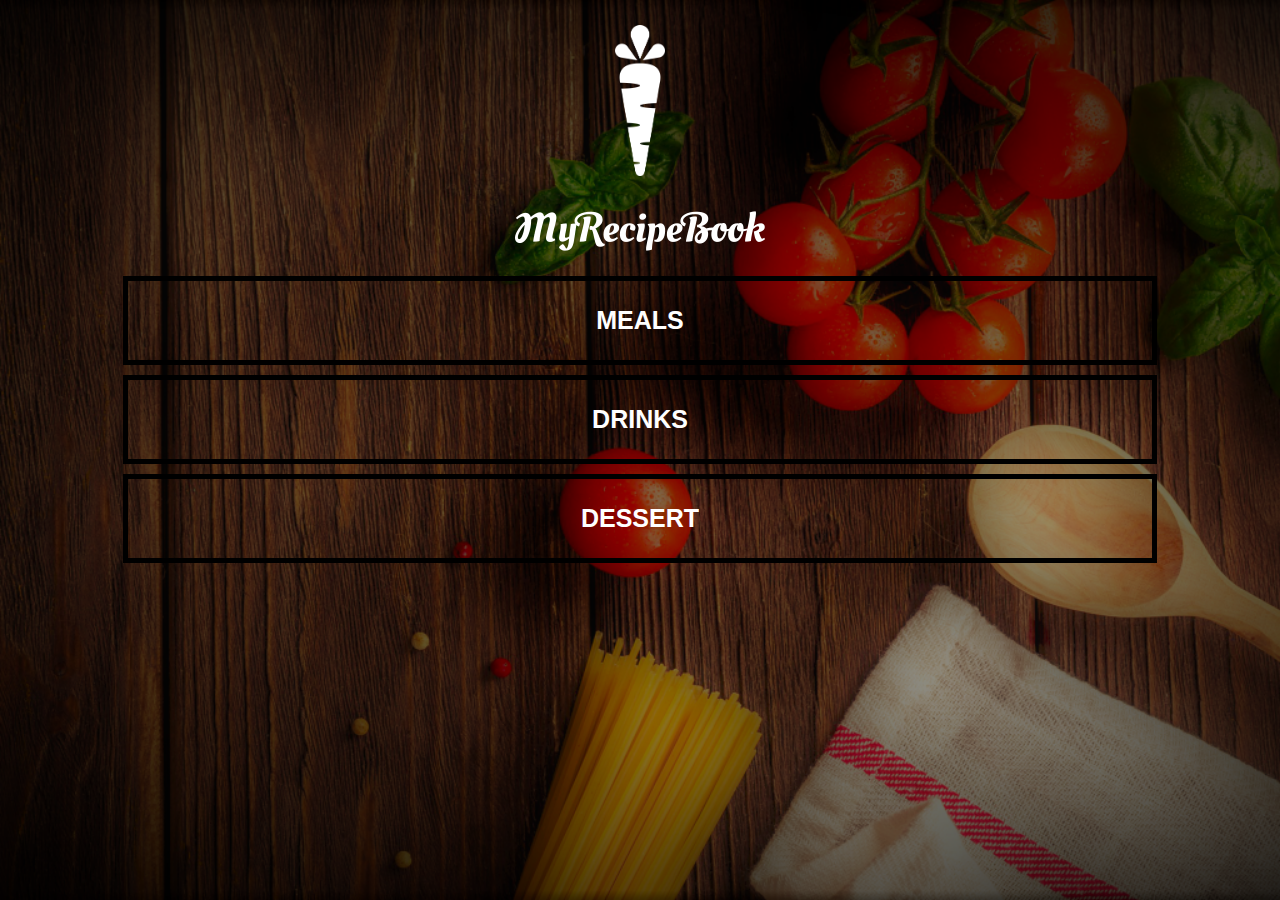
<file: New recipe book/index.html>
<!DOCTYPE html>
<html lang="en">
<head>
    <title>My Recipe Book</title>
    <meta charset="utf-8">
    <meta name="viewport" content="width-device-width, initial-scale=1.0">
    <link rel="stylesheet" href="style.css">
</head>
<body class="body-home">
    <div id="home">
        <img src="images/logo-img.png" id="home-logo-img">
        <img src="images/logo-text.png" id="home-logo-text">
        <div class="home-menu">
            <a href="list-recipes.html?category=main" class="home-menu-item">
                <p>Meals</p>
            </a>
            <a href="list-recipes.html?category=drink" class="home-menu-item">
                <p>Drinks</p>
            </a>
            <a href="list-recipes.html?category=dessert" class="home-menu-item">
                <p>Dessert</p>
            </a>
        </div>
    </div>
</body>
</html>
</file>
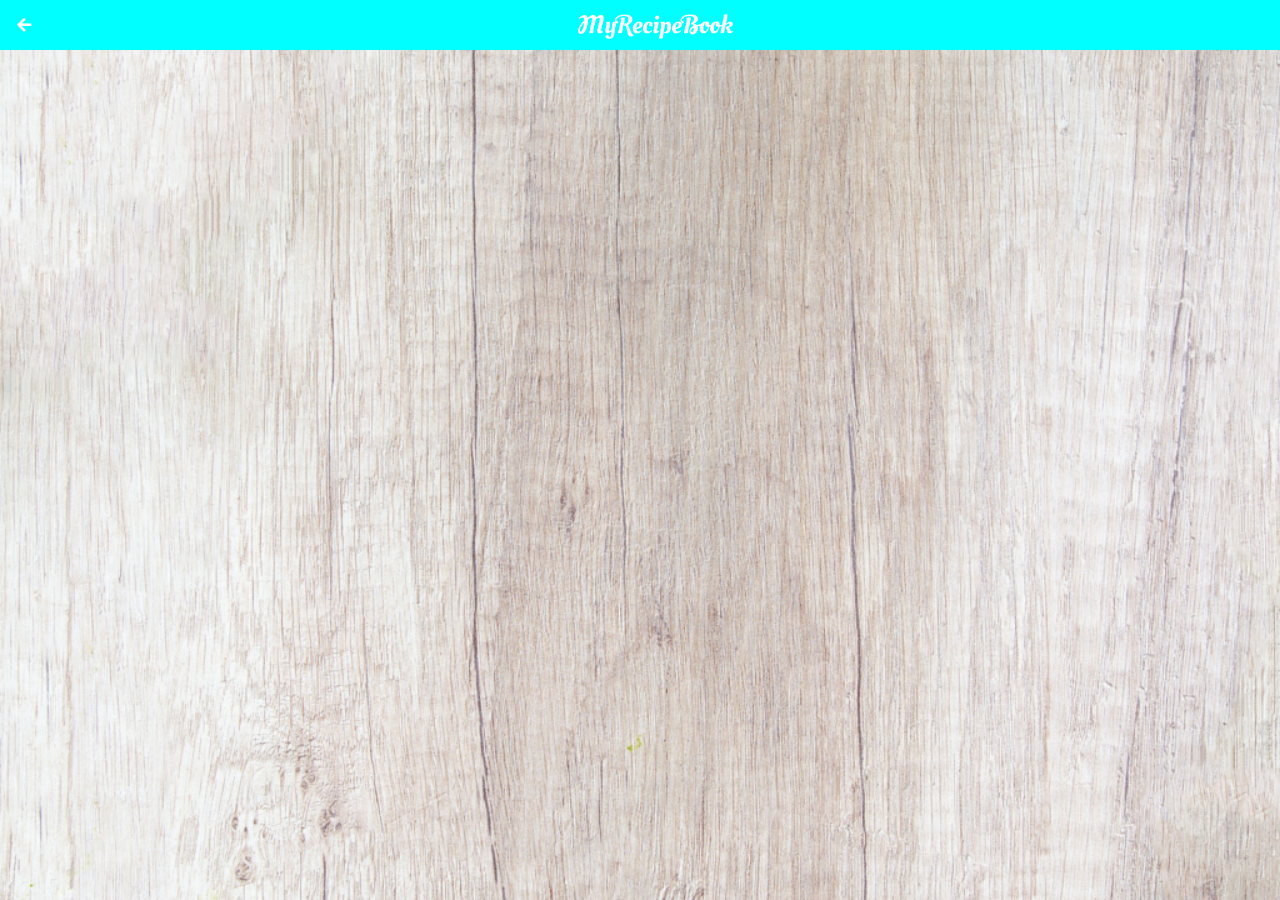
<file: New recipe book/list-recipes.html>
<!DOCTYPE html>
<html lang="en">
<head>
    <title>My Recipe Book | Meals</title>
    <meta charset="UTF-8">
    <meta name="viewport" content="width=device-width, initial-scale=1.0">
    <link rel="stylesheet" href="style.css">
    <link rel="stylesheet" href="fontAwesome/css/all.css">
</head>
    
<body class="body-meals" onload="getRecipes()">
    
    <div class="header">
        <a href="index.html">
            <i class="fas fa-arrow-left"></i>
        </a>
        <img src="images/logo-text.png" alt="Logo">
    </div>
    
    <div id="meals">
        <div class="meals-list" id="output"></div>
    </div>
    
    <script>
        function getCategory() {
            var url = window.location.href;
            var pos = url.search("=");
            var category = url.slice(pos + 1);
            return category;
        }

        function getRecipes() {
            var category = getCategory();
            var rootPath = "https://mysite.itvarsity.org/api/recipe-book/";
            var fullPath = rootPath + "get-recipes/?category=" + category;
                
            fetch(fullPath)
            .then(function(response){
                return response.json();
            })
            .then(function(data){
                
                var output = "";
                data.forEach(function(recipe) {
                    output += `
                    <a href="recipe-details.html?id=${recipe.id}">
                        <div class="meals-list-item">
                            <h1><i class="fas fa-chevron-circle-right"></i> ${recipe.title}</h1>
                            <p>${recipe.description}</p>
                        </div>
                    </a>
                    `;
                });
                document.getElementById('output').innerHTML = output;
            })
        }
    </script>
</body>
</html>
</file>
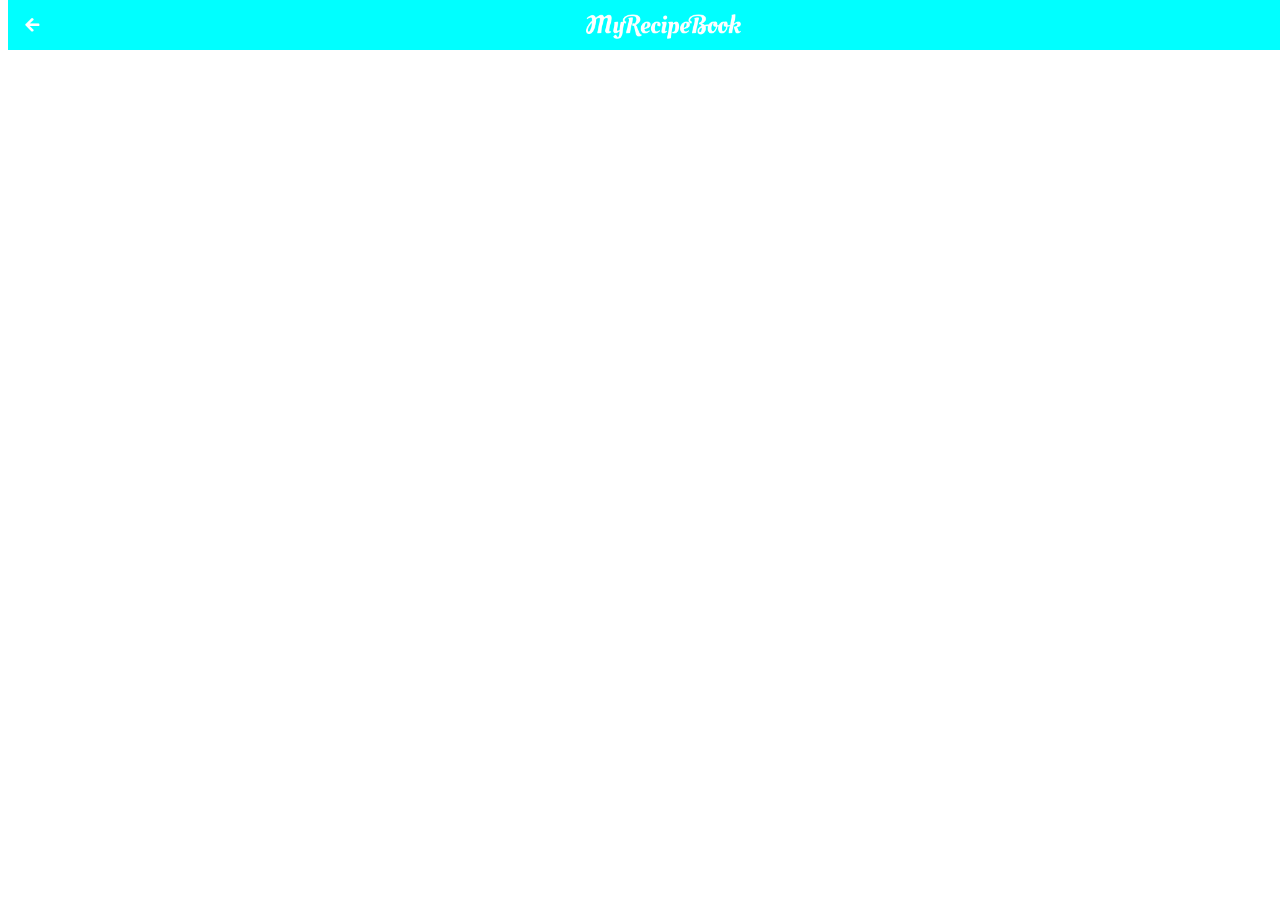
<file: New recipe book/show-recipes.html>
<!DOCTYPE html>
<html lang="en">
<head>
    <title>My Recipe Book</title>
    <meta charset="UTF-8">
    <meta name="viewport" content="width=device-width, initial-scale=1.0">
    <link rel="stylesheet" href="style.css">
    <link rel="stylesheet" href="fontAwesome/css/all.css">
</head>

<body class="body-recipes" onload="getRecipe()">

    <div class="header">
        <a href="list-recipes.html" id="back-link">
            <i class="fas fa-arrow-left"></i>
        </a>
        <img src="images/logo-text.png" alt="Logo Text">
    </div>

    <div id="recipe">
        <div class="recipe-details" id="output">
            <!-- Recipe content will be injected here -->
        </div>
    </div>

    <script>
        // Function to get the ID from the URL
        function getId() {
            var url = window.location.href;
            var pos = url.search("=");
            var id = url.slice(pos + 1);
            return id;
        }

        // Function to fetch and display the recipe
        function getRecipe() {
            var id = getId();
            var rootPath = "https://mysite.itvarsity.org/api/recipe-book/";
            var fullPath = rootPath + "get-recipes/?id=" + id;

            fetch(fullPath)
            .then(function(response) {
                return response.json();
            })
            .then(function(data) {
                var output = `
                    <img src="${rootPath}uploads/${data[0].image}" alt="Recipe Image"/>
                    <h1>${data[0].title}</h1>
                    <div class="recipe-details-ingredients">
                        <h2>Ingredients</h2>
                        <ul>
                            ${data[0].ingredients.map(ingredient => `<li>${ingredient}</li>`).join('')}
                        </ul>
                    </div>
                    <div class="recipe-details-steps">
                        <h2>Method</h2>
                        <ol>
                            ${data[0].method.map(step => `<li>${step}</li>`).join('')}
                        </ol>
                    </div>
                `;
                document.getElementById("output").innerHTML = output;
            })
            .catch(function(error) {
                console.error('Error fetching the recipe:', error);
            });
        }
    </script>

</body>
</html>
</file>
<file: New recipe book/style.css>
html {
    height: 100%;
}

.body-home{
    font-family: sans-serif;
    margin: 0;
    padding: 0;
    background-image: url(images/background-01-port.png); 
    background-position: center;
    background-attachment: fixed;
    background-repeat: no-repeat;
    background-size: cover;
}
.body-meals{
    font-family: sans-serif;
    margin: 0;
    padding: 0;
    background-image: url(images/background-02-land.png); 
    background-position: center;
    background-attachment: fixed;
    background-repeat: no-repeat;
    background-size: cover
}


.header{
    background-color: aqua;
    width: 100%;
    height: 50px;
    top: 0;
    
    position: fixed;
    overflow: hidden;
    text-align: center;
        
}

.header i{
    float: left;
    padding: 17px 0px 0px 17px;
    color: white;
}

.header img{
    width: 155px;
    padding-top: 14px;
    padding-right: 25;
}

#home-logo-img{
width:50px;
display:block;
margin: auto;
}
#home-logo-img{
    width: 50px;
    display: block;
    margin: auto;
    padding: 25px 10px 10px 10px;
    }
  #home-logo-text{
        width: auto;
        display: block;
        margin: auto;
        padding: 25px;
}
              
.home-menu-item {
    text-decoration: none;
    text-transform: uppercase;
    color: black;
    font-size: 25px;
    font-weight: bold;
    text-align: center;
    border: 5px solid black;
    display: block;
    margin: auto;
    margin-bottom: 10px;
    width: 80%;
    color: white
}

#meals{
    padding-top: 50px;
}


.meals-list a{
    text-decoration: none;
}
.meals-list-item{
    border: 5px solid #1a1a1a;
    margin: 10px;
}
.meals-list-item h1{
    font-weight: bold;
    font-size: 20px;
    color: black;
    padding-left: 10px;
}
    
.recipe-details h2{
    font-size: 20px;
    text-align: left;
    margin: 10px;
    margin-left: 10px;
}

.meals-list-item i {
    float: right;
    color: black;
    padding-right: 20px;
}

.meals-list-item p{
    font-size: 15px;
    font-style: italic;
    color: #4d4d4d;
    margin-top: -7px;
    padding-left: 10px;
}

#recipe{
    padding-top: 50px;
}


.recipe-details img{
    width: 100%;
}

.recipe-details h1{
    font-size: 25px;
    text-align: center;
    border: 5px solid white;
    margin: 10px;
    padding: 5px;
}

.recipe-details-info{
    margin-left: 25px;
    margin-right: 25px;
}

.recipe-details p{
    font-size: 13px;
    display: inline-block;
}

.recipe-details-ingredients label{
    line-height: 25px;
    margin-left: 10px;
}
.recipe-details-steps{
    padding-top: 20px;
}
.recipe-details-steps ol{
    padding-left: 28px;
}


@media only screen and (min-width: 1000px) {
    #meals{
        width: 80%;
        margin: auto;
    }
    #recipe{
      width: 80%;
        margin: auto  
    }
}
@media only screen and (min-width: 1000px){
     #meals{
        width: 60%;
        margin: auto;
    }
    #recipe{
      width: 60%;
        margin: auto  
    }
}
@media only screen and (min-width: 1000px){
    .body-home {
        background-image: url(images/background-01-land.png);
    }
    .body-meals{
        background-image: url(images/background-02-land.png)
    }
}
</file>
